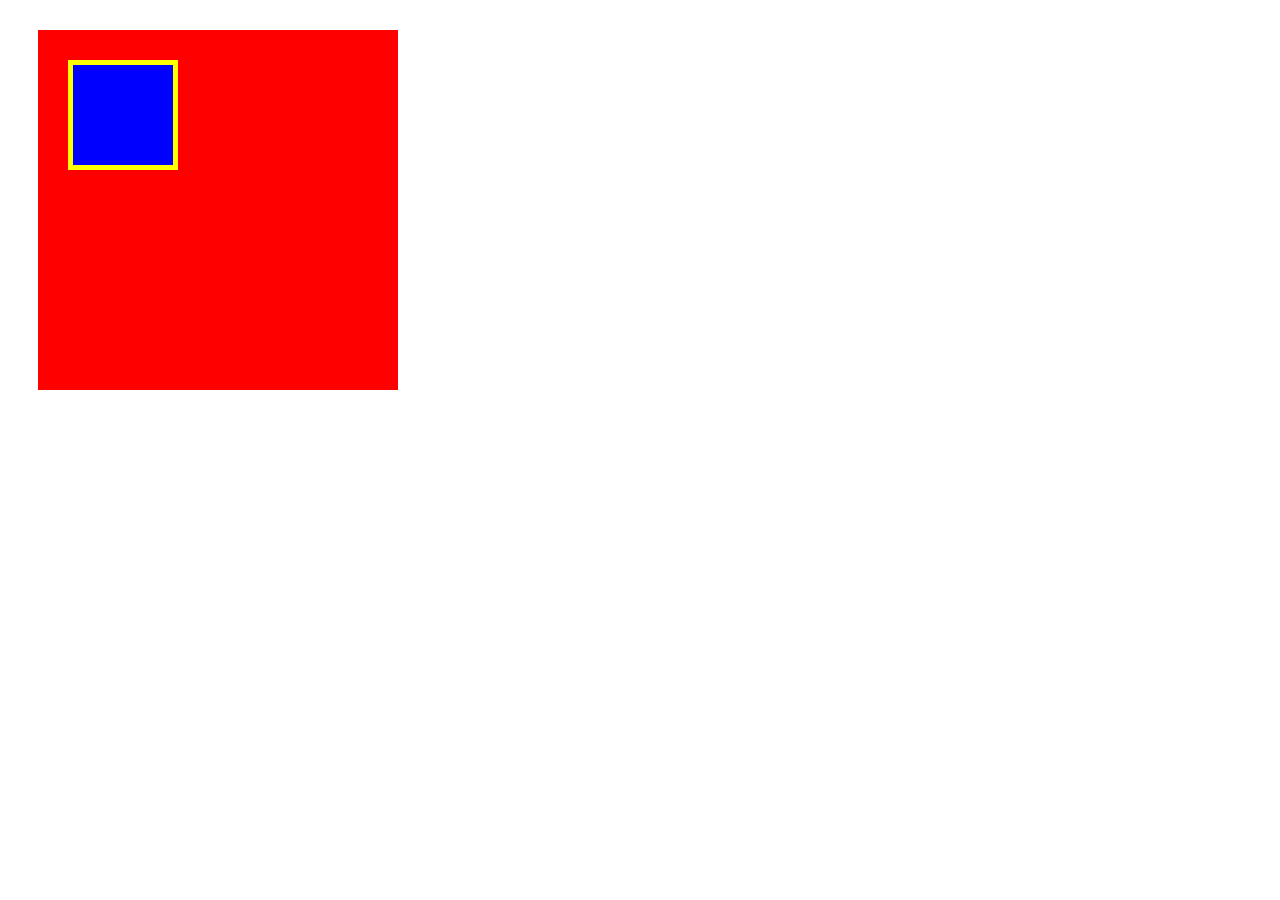
<file: box.html>
<!DOCTYPE html>
<html lang="ja">
  <head>
    <meta charset="UTF-8/">
    <!--CSSファイルの読み込み-->
    <link rel="stylesheet" href="box.css"/>
    <title>BOX</title> 
  </head>
  <body>
  <!--box1用のdiv-->
    <div class="box1">
      <div class="box2"></div>
      
    </div>
  </body>  
</html>
</file>
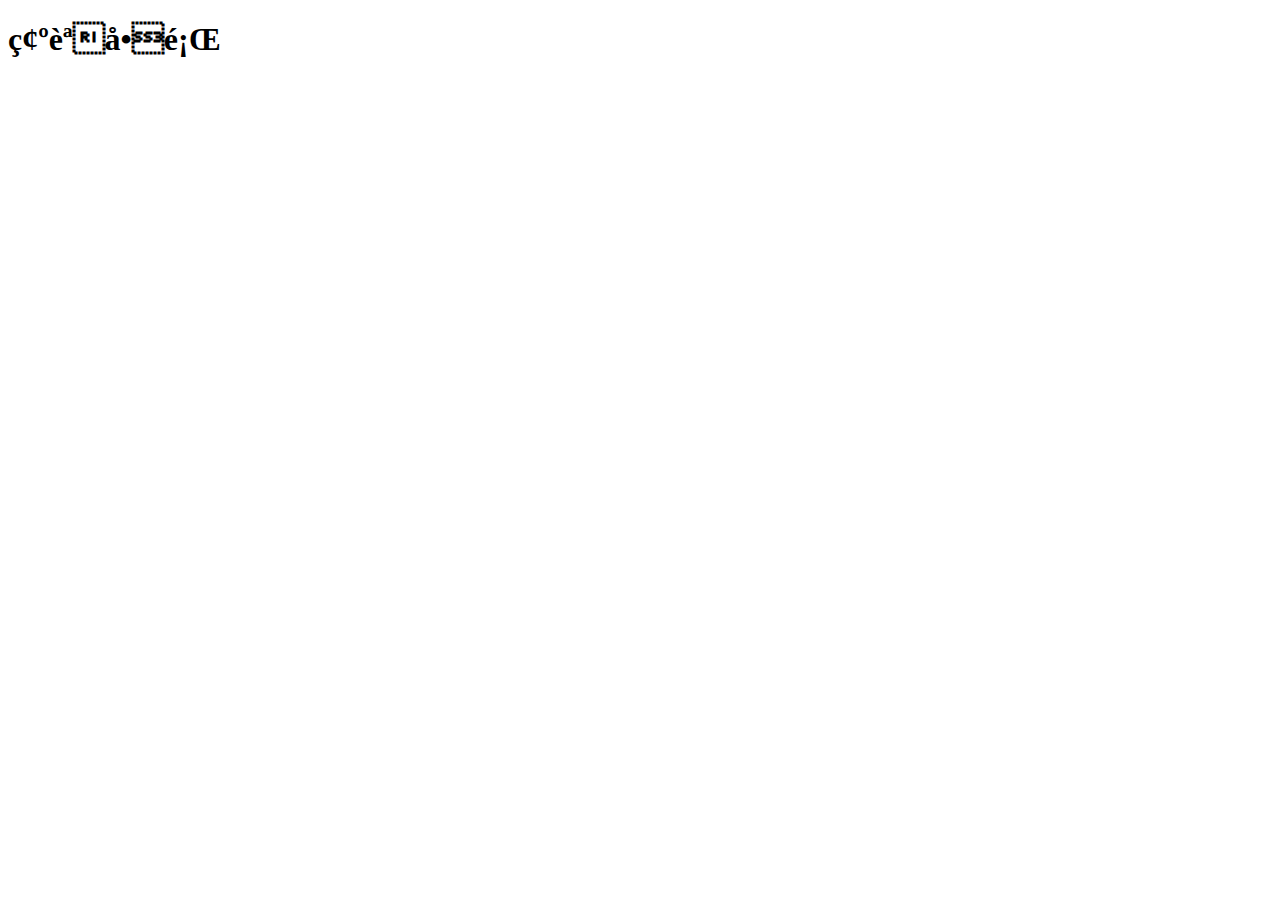
<file: practice.html>
<!--1-3確認問題[問4：divタグ内に2つのdivタグが含まれるように、HTMLを記述してください。]-->
<!DOCTYPE html>
<html lang="ja">
  <head>
    <meta charset="UTF-8/">
    <title>HTML/CSS 3章　確認問題[問4]</title>
    <body>
      <h1>確認問題</h1>
      <div>
      <div class="box1"></div>
      <div class="box2"></div>
      </div>
    </body>
  </head>
</html>
</file>
<file: box.css>
.box1 {
  width: 300px;
  height: 300px;
  background-color: red;
  margin: 30px;
  padding: 30px;
}
.box2 {
  width: 100px;
  height: 100px;
  background-color: blue;
  border: 5px solid yellow;
}
</file>
